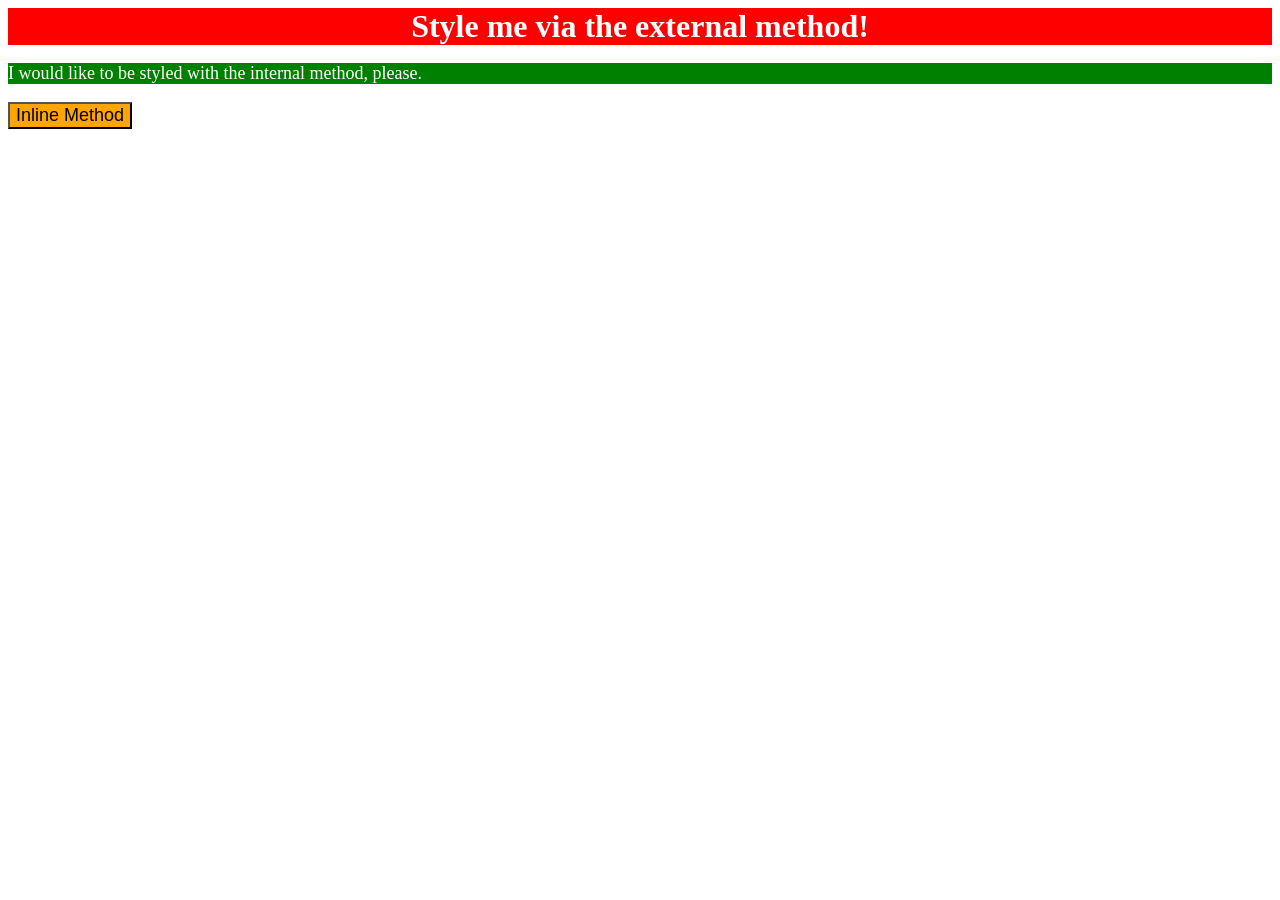
<file: foundations/intro-to-css/01-css-methods/index.html>
<!DOCTYPE html>
<html lang="en">
  <head>
    <meta charset="UTF-8">
    <meta http-equiv="X-UA-Compatible" content="IE=edge">
    <meta name="viewport" content="width=device-width, initial-scale=1.0">
    <title>Methods for Adding CSS</title>
    <link rel="stylesheet" href="practice.css">
    <style> p {
      background-color: green ; 
      color: white; 
      font-size: 18px;} 
      </style>
  </head>
  <body>
    
    <div class="first-text"> <b>Style me via the external method!</b></div>
    
    
    <p>I would like to be styled with the internal method, please.</p>
    <button style=" background-color: orange; font-size: 18px;"> Inline Method</button>

    
  </body>
</html>
</file>
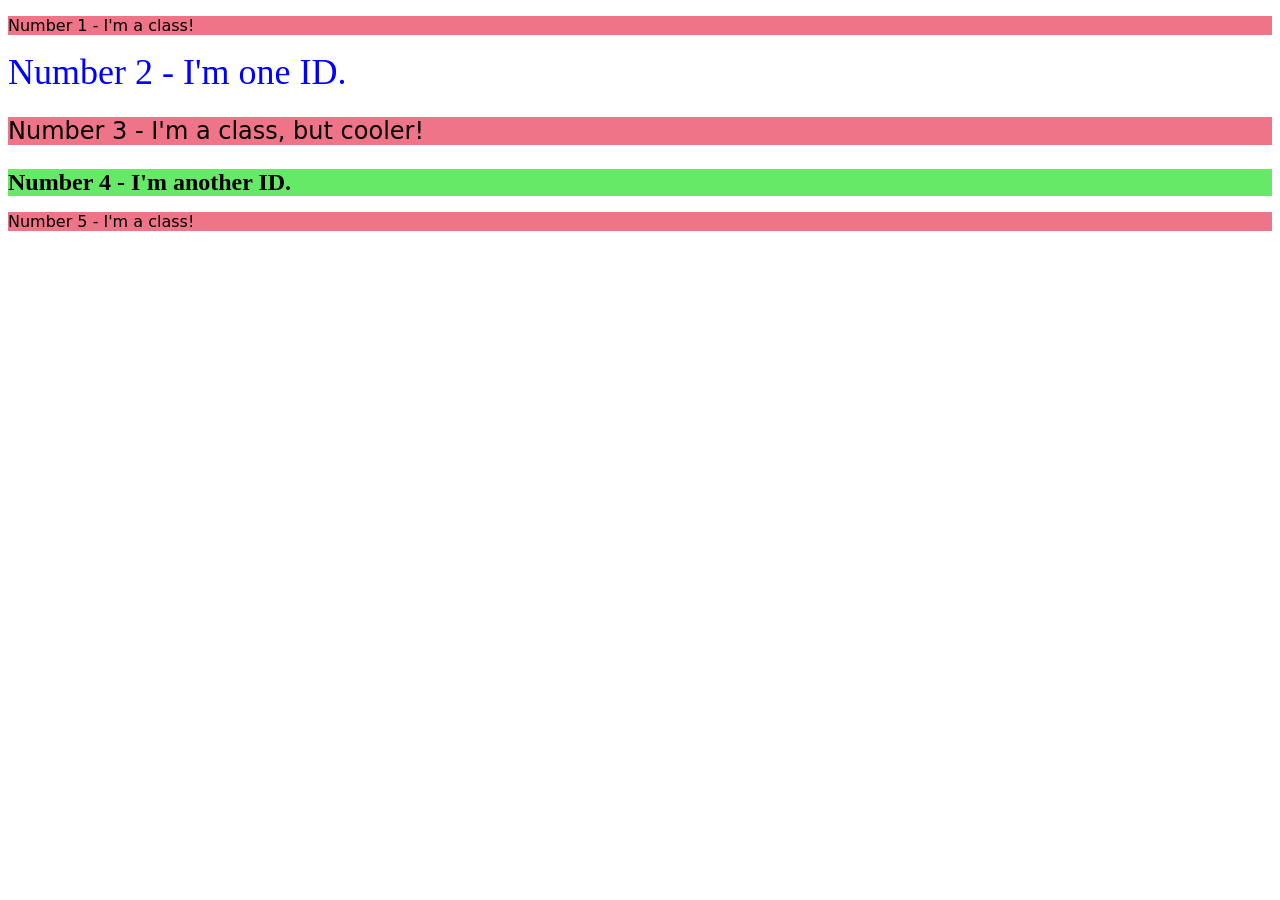
<file: foundations/intro-to-css/02-class-id-selectors/index.html>
<!DOCTYPE html>
<html lang="en">
  <head>
    <meta charset="UTF-8">
    <meta http-equiv="X-UA-Compatible" content="IE=edge">
    <meta name="viewport" content="width=device-width, initial-scale=1.0">
    <title>Class and ID Selectors</title>
    <link rel="stylesheet" href="style.css">
  </head>
  <body>
    <p class="pink"> Number 1 - I'm a class!</p>
    <div id="IDA"> Number 2 - I'm one ID.</div>
    <p class="pink IDC "> Number 3 - I'm a class, but cooler!</p>
    <div id="IDB"> Number 4 - I'm another ID.</div>
    <p class="pink"> Number 5 - I'm a class!</p>
  </body>
</html>
</file>
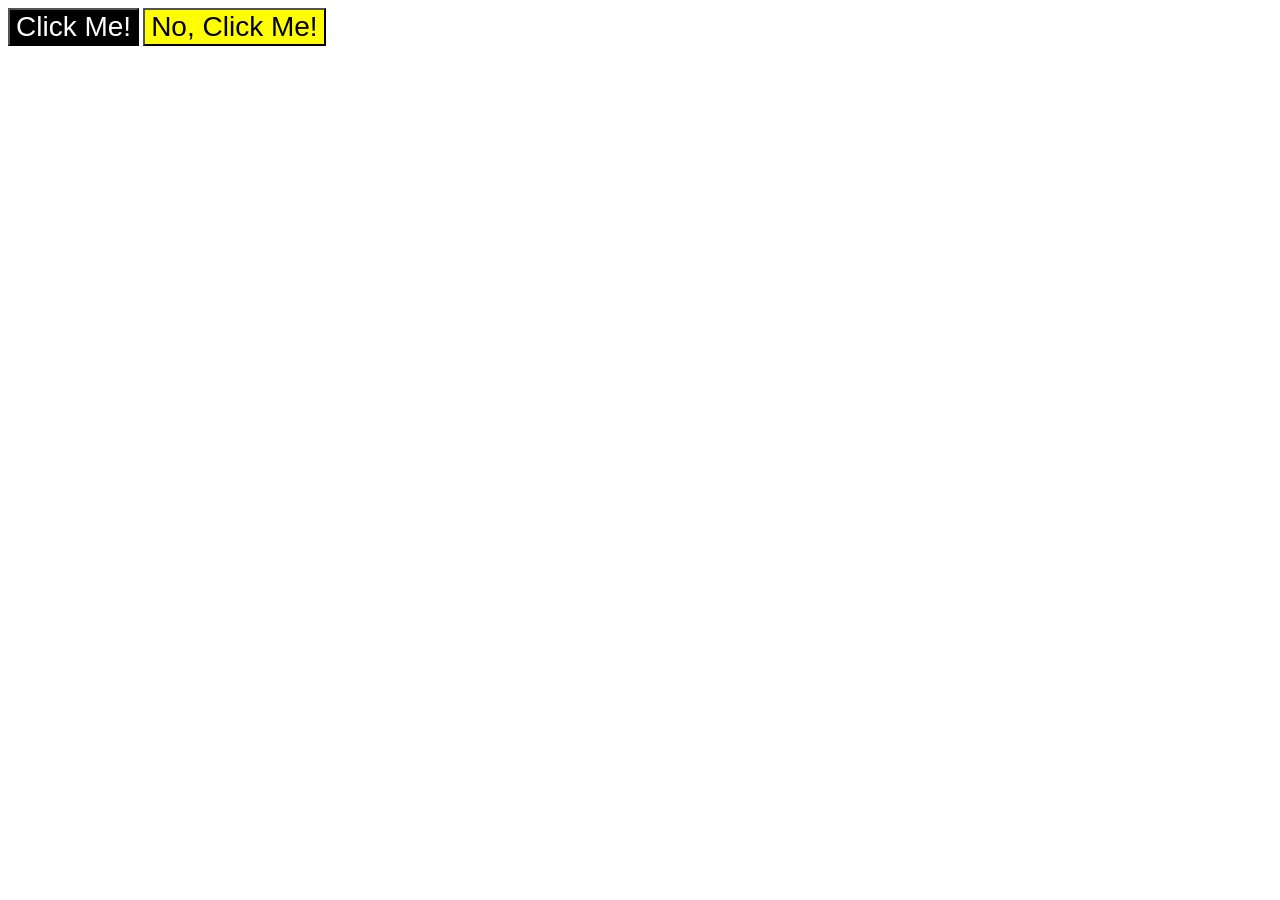
<file: foundations/intro-to-css/03-grouping-selectors/index.html>
<!DOCTYPE html>
<html lang="en">
  <head>
    <meta charset="UTF-8">
    <meta http-equiv="X-UA-Compatible" content="IE=edge">
    <meta name="viewport" content="width=device-width, initial-scale=1.0">
    <title>Grouping Selectors</title>
    <link rel="stylesheet" href="style.css">
  </head>
  <body>
    <button class="BG Font yel">Click Me!</button>
    <button class="BG Font black text"> No, Click Me!</button>
  </body>
</html>
</file>
<file: foundations/intro-to-css/01-css-methods/practice.css>
* 
.first-text { color: white; font-size: 32px; text-align: center; background-color: red;}
</file>
<file: foundations/intro-to-css/02-class-id-selectors/style.css>
/* Add CSS Styling */
.pink { background-color:  rgb(239, 116, 136) ;
        font-family: Verdana, dejaVu Sans, sans-serif;




}




#IDA { 
    color: blue ;
    font-size: 36px;


}
#IDB { background-color: rgb(102, 233, 102);
        font-size: 24px;
        font-weight: bold;

}
.IDC {
font-size: 24px;

}
</file>
<file: foundations/intro-to-css/03-grouping-selectors/style.css>
/* Add CSS Styling */
.BG { background-color: white;
    font-size: 28px;
    font-family: Helvetica, 'times New Roman', sans-serif;
    text-align:center; }
.yel {
    background-color: black; color: white;

}
.black {background-color:  yellow;}
.text { color: black;}
</file>
